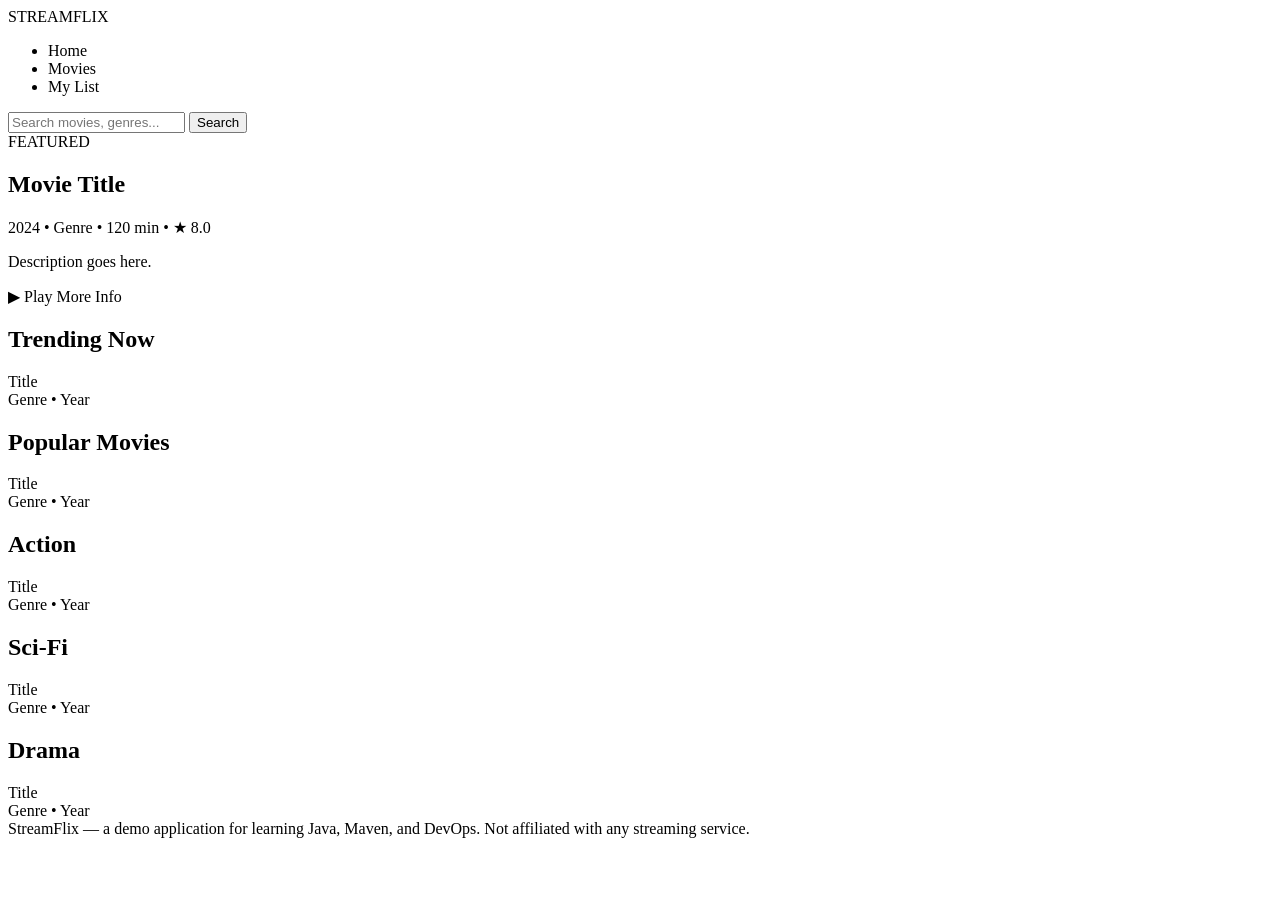
<file: src/main/resources/templates/index.html>
<!DOCTYPE html>
<html lang="en" xmlns:th="http://www.thymeleaf.org">
<head>
    <meta charset="UTF-8">
    <title>StreamFlix</title>
    <link rel="stylesheet" th:href="@{/css/style.css}">
</head>
<body>

<header class="header">
    <div class="logo">STREAMFLIX</div>
    <ul class="nav-links">
        <li><a th:href="@{/}">Home</a></li>
        <li><a th:href="@{/}">Movies</a></li>
        <li><a th:href="@{/my-list}">My List</a></li>
    </ul>
    <form class="search-form" th:action="@{/search}" method="get">
        <input class="search-input" type="text" name="query" placeholder="Search movies, genres...">
        <button class="search-button" type="submit">Search</button>
    </form>
</header>

<section class="hero">
    <div class="hero-content">
        <div class="hero-badge">FEATURED</div>
        <h1 class="hero-title" th:text="${featured.title}">Movie Title</h1>
        <div class="hero-meta">
            <span th:text="${featured.year}">2024</span> &bull;
            <span th:text="${featured.genre}">Genre</span> &bull;
            <span th:text="${featured.duration}">120 min</span> &bull;
            <span th:text="'★ ' + ${featured.rating}">★ 8.0</span>
        </div>
        <p class="hero-description" th:text="${featured.description}">Description goes here.</p>
        <div class="hero-buttons">
            <a class="btn btn-primary" th:href="@{/movie/{id}(id=${featured.id})}">▶ Play</a>
            <a class="btn btn-secondary" th:href="@{/movie/{id}(id=${featured.id})}">More Info</a>
        </div>
    </div>
</section>

<section class="row-section">
    <h2 class="row-title">Trending Now</h2>
    <div class="movie-row">
        <a class="movie-card" th:each="movie : ${trending}" th:href="@{/movie/{id}(id=${movie.id})}">
            <div class="poster" th:classappend="${movie.image}">
                <span th:text="${movie.title}">Title</span>
            </div>
            <div class="card-info">
                <div class="card-meta" th:text="${movie.genre} + ' &bull; ' + ${movie.year}">Genre &bull; Year</div>
            </div>
        </a>
    </div>
</section>

<section class="row-section">
    <h2 class="row-title">Popular Movies</h2>
    <div class="movie-row">
        <a class="movie-card" th:each="movie : ${popular}" th:href="@{/movie/{id}(id=${movie.id})}">
            <div class="poster" th:classappend="${movie.image}">
                <span th:text="${movie.title}">Title</span>
            </div>
            <div class="card-info">
                <div class="card-meta" th:text="${movie.genre} + ' &bull; ' + ${movie.year}">Genre &bull; Year</div>
            </div>
        </a>
    </div>
</section>

<section class="row-section">
    <h2 class="row-title">Action</h2>
    <div class="movie-row">
        <a class="movie-card" th:each="movie : ${action}" th:href="@{/movie/{id}(id=${movie.id})}">
            <div class="poster" th:classappend="${movie.image}">
                <span th:text="${movie.title}">Title</span>
            </div>
            <div class="card-info">
                <div class="card-meta" th:text="${movie.genre} + ' &bull; ' + ${movie.year}">Genre &bull; Year</div>
            </div>
        </a>
    </div>
</section>

<section class="row-section">
    <h2 class="row-title">Sci-Fi</h2>
    <div class="movie-row">
        <a class="movie-card" th:each="movie : ${scifi}" th:href="@{/movie/{id}(id=${movie.id})}">
            <div class="poster" th:classappend="${movie.image}">
                <span th:text="${movie.title}">Title</span>
            </div>
            <div class="card-info">
                <div class="card-meta" th:text="${movie.genre} + ' &bull; ' + ${movie.year}">Genre &bull; Year</div>
            </div>
        </a>
    </div>
</section>

<section class="row-section">
    <h2 class="row-title">Drama</h2>
    <div class="movie-row">
        <a class="movie-card" th:each="movie : ${drama}" th:href="@{/movie/{id}(id=${movie.id})}">
            <div class="poster" th:classappend="${movie.image}">
                <span th:text="${movie.title}">Title</span>
            </div>
            <div class="card-info">
                <div class="card-meta" th:text="${movie.genre} + ' &bull; ' + ${movie.year}">Genre &bull; Year</div>
            </div>
        </a>
    </div>
</section>

<footer class="footer">
    StreamFlix &mdash; a demo application for learning Java, Maven, and DevOps. Not affiliated with any streaming service.
</footer>

</body>
</html>
</file>
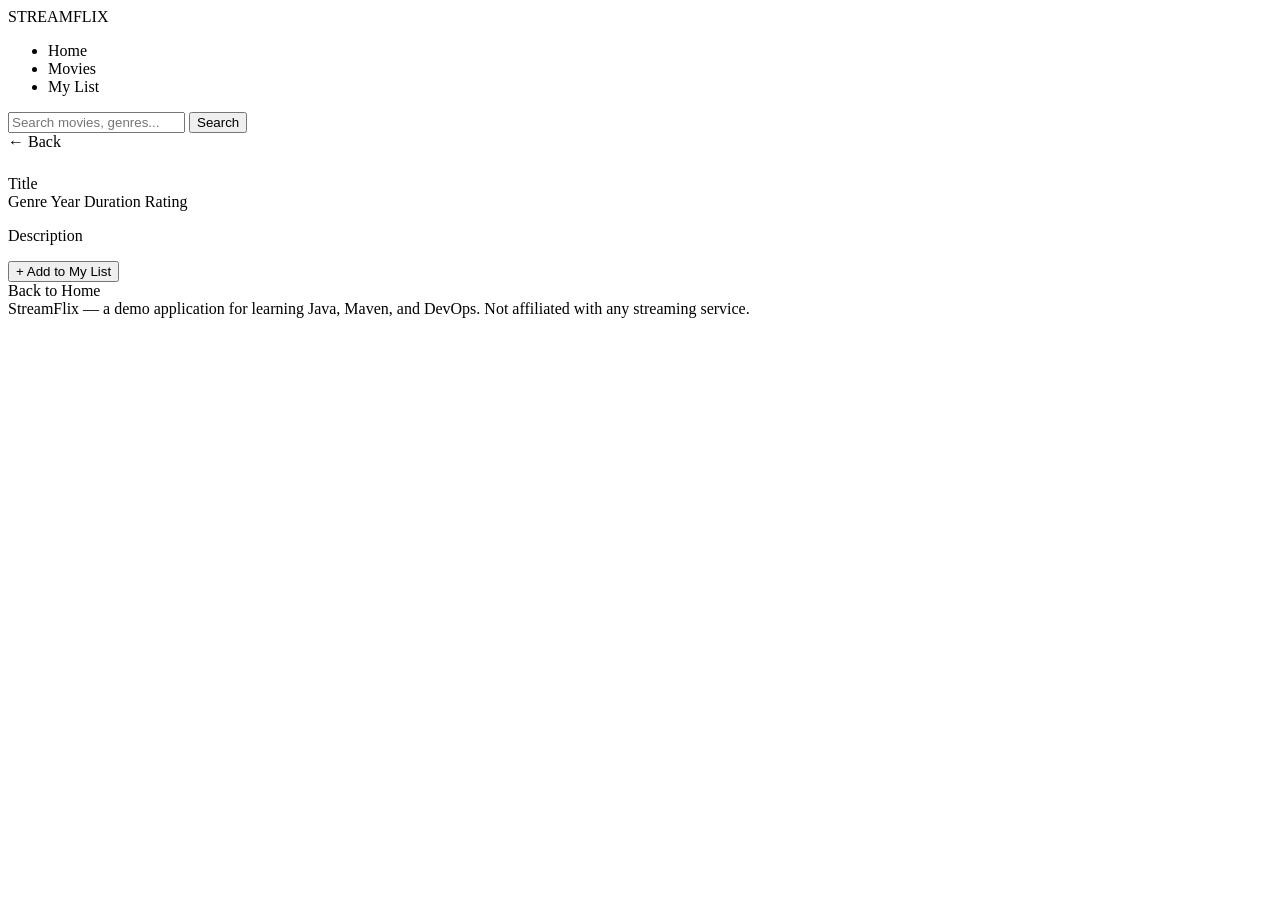
<file: src/main/resources/templates/movie.html>
<!DOCTYPE html>
<html lang="en" xmlns:th="http://www.thymeleaf.org">
<head>
    <meta charset="UTF-8">
    <title th:text="${movie.title} + ' - StreamFlix'">Movie - StreamFlix</title>
    <link rel="stylesheet" th:href="@{/css/style.css}">
</head>
<body>

<header class="header">
    <div class="logo">STREAMFLIX</div>
    <ul class="nav-links">
        <li><a th:href="@{/}">Home</a></li>
        <li><a th:href="@{/}">Movies</a></li>
        <li><a th:href="@{/my-list}">My List</a></li>
    </ul>
    <form class="search-form" th:action="@{/search}" method="get">
        <input class="search-input" type="text" name="query" placeholder="Search movies, genres...">
        <button class="search-button" type="submit">Search</button>
    </form>
</header>

<main class="details-page">
    <a th:href="@{/}" class="btn btn-secondary" style="margin-bottom: 1.5rem; display: inline-block;">&larr; Back</a>

    <div class="details-poster" th:classappend="${movie.image}">
        <span th:text="${movie.title}">Title</span>
    </div>

    <div class="details-meta">
        <span th:text="${movie.genre}">Genre</span>
        <span th:text="${movie.year}">Year</span>
        <span th:text="${movie.duration}">Duration</span>
        <span th:text="'★ ' + ${movie.rating}">Rating</span>
    </div>

    <p class="details-description" th:text="${movie.description}">Description</p>

    <div class="details-actions">
        <form th:action="@{/movie/{id}/add-to-my-list(id=${movie.id})}" method="post">
            <button type="submit" class="btn btn-primary">+ Add to My List</button>
        </form>
        <a th:href="@{/}" class="btn btn-secondary">Back to Home</a>
    </div>
</main>

<footer class="footer">
    StreamFlix &mdash; a demo application for learning Java, Maven, and DevOps. Not affiliated with any streaming service.
</footer>

</body>
</html>
</file>
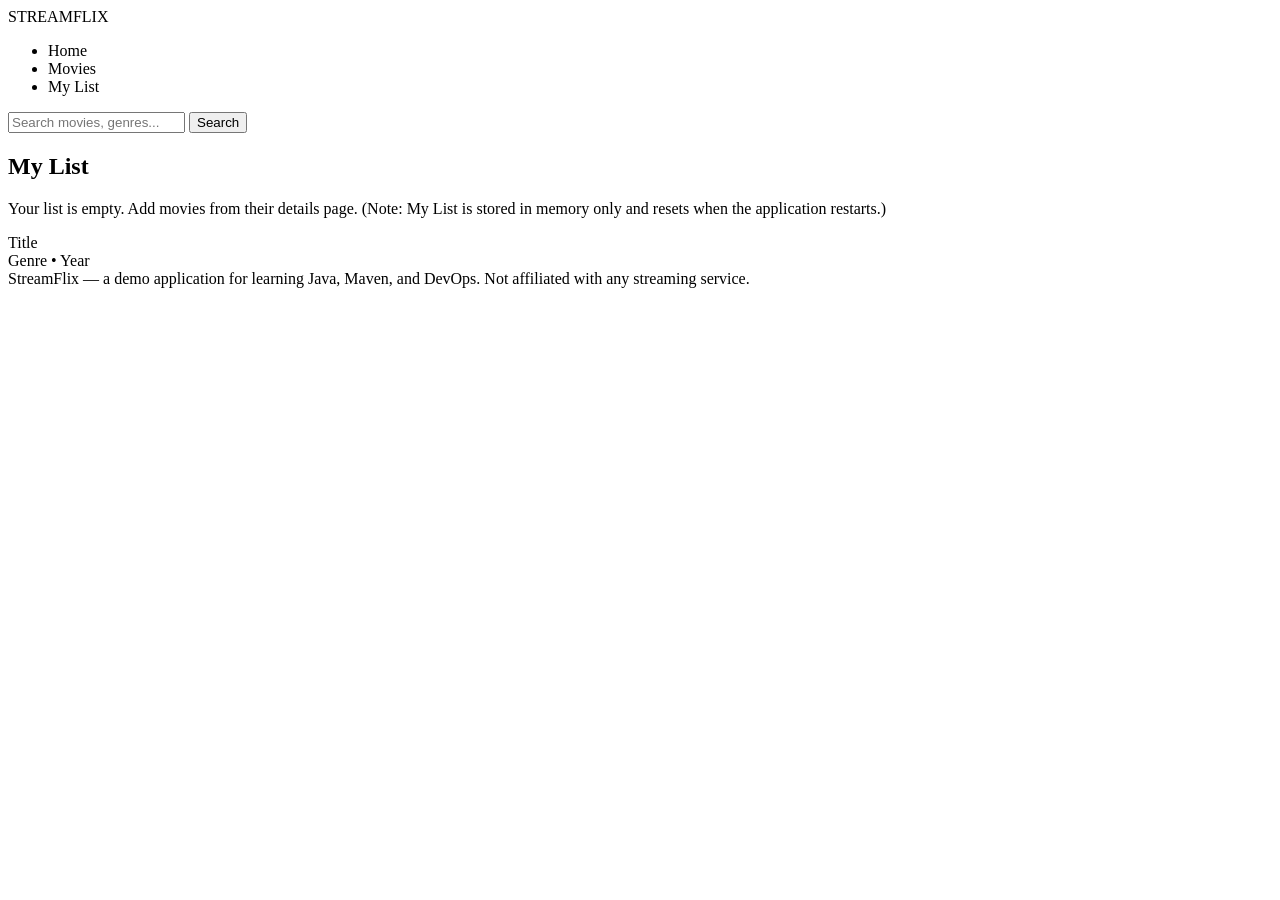
<file: src/main/resources/templates/my-list.html>
<!DOCTYPE html>
<html lang="en" xmlns:th="http://www.thymeleaf.org">
<head>
    <meta charset="UTF-8">
    <title>My List - StreamFlix</title>
    <link rel="stylesheet" th:href="@{/css/style.css}">
</head>
<body>

<header class="header">
    <div class="logo">STREAMFLIX</div>
    <ul class="nav-links">
        <li><a th:href="@{/}">Home</a></li>
        <li><a th:href="@{/}">Movies</a></li>
        <li><a th:href="@{/my-list}">My List</a></li>
    </ul>
    <form class="search-form" th:action="@{/search}" method="get">
        <input class="search-input" type="text" name="query" placeholder="Search movies, genres...">
        <button class="search-button" type="submit">Search</button>
    </form>
</header>

<section class="row-section">
    <h2 class="row-title">My List</h2>

    <p class="no-results" th:if="${#lists.isEmpty(movies)}">
        Your list is empty. Add movies from their details page.
        (Note: My List is stored in memory only and resets when the application restarts.)
    </p>

    <div class="movie-row" th:unless="${#lists.isEmpty(movies)}">
        <a class="movie-card" th:each="movie : ${movies}" th:href="@{/movie/{id}(id=${movie.id})}">
            <div class="poster" th:classappend="${movie.image}">
                <span th:text="${movie.title}">Title</span>
            </div>
            <div class="card-info">
                <div class="card-meta" th:text="${movie.genre} + ' &bull; ' + ${movie.year}">Genre &bull; Year</div>
            </div>
        </a>
    </div>
</section>

<footer class="footer">
    StreamFlix &mdash; a demo application for learning Java, Maven, and DevOps. Not affiliated with any streaming service.
</footer>

</body>
</html>
</file>
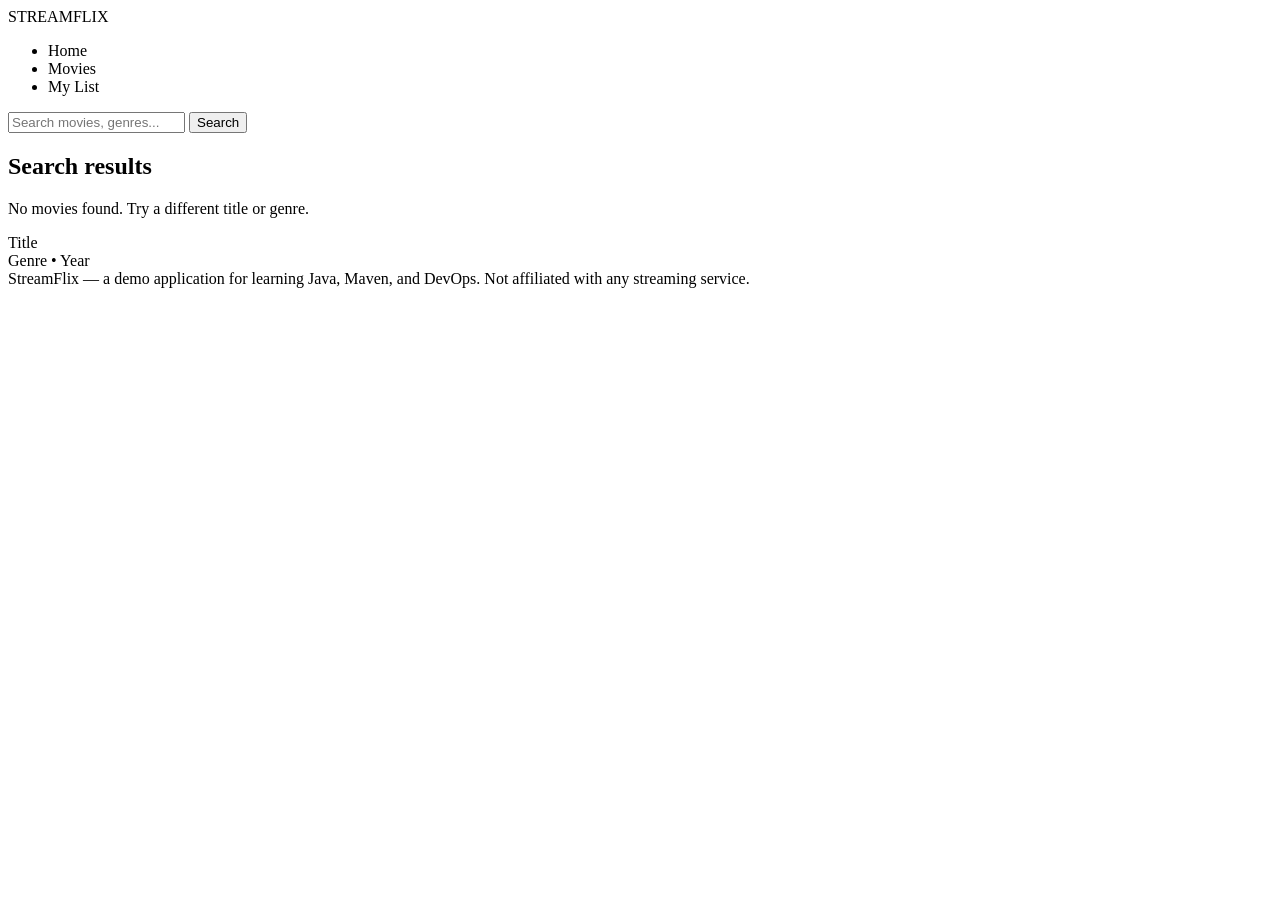
<file: src/main/resources/templates/search.html>
<!DOCTYPE html>
<html lang="en" xmlns:th="http://www.thymeleaf.org">
<head>
    <meta charset="UTF-8">
    <title>Search - StreamFlix</title>
    <link rel="stylesheet" th:href="@{/css/style.css}">
</head>
<body>

<header class="header">
    <div class="logo">STREAMFLIX</div>
    <ul class="nav-links">
        <li><a th:href="@{/}">Home</a></li>
        <li><a th:href="@{/}">Movies</a></li>
        <li><a th:href="@{/my-list}">My List</a></li>
    </ul>
    <form class="search-form" th:action="@{/search}" method="get">
        <input class="search-input" type="text" name="query" th:value="${query}" placeholder="Search movies, genres...">
        <button class="search-button" type="submit">Search</button>
    </form>
</header>

<section class="row-section">
    <h2 class="row-title" th:text="'Search results for: ' + ${query}">Search results</h2>

    <p class="no-results" th:if="${results == null or #lists.isEmpty(results)}">
        No movies found. Try a different title or genre.
    </p>

    <div class="movie-row" th:unless="${results == null or #lists.isEmpty(results)}">
        <a class="movie-card" th:each="movie : ${results}" th:href="@{/movie/{id}(id=${movie.id})}">
            <div class="poster" th:classappend="${movie.image}">
                <span th:text="${movie.title}">Title</span>
            </div>
            <div class="card-info">
                <div class="card-meta" th:text="${movie.genre} + ' &bull; ' + ${movie.year}">Genre &bull; Year</div>
            </div>
        </a>
    </div>
</section>

<footer class="footer">
    StreamFlix &mdash; a demo application for learning Java, Maven, and DevOps. Not affiliated with any streaming service.
</footer>

</body>
</html>
</file>
